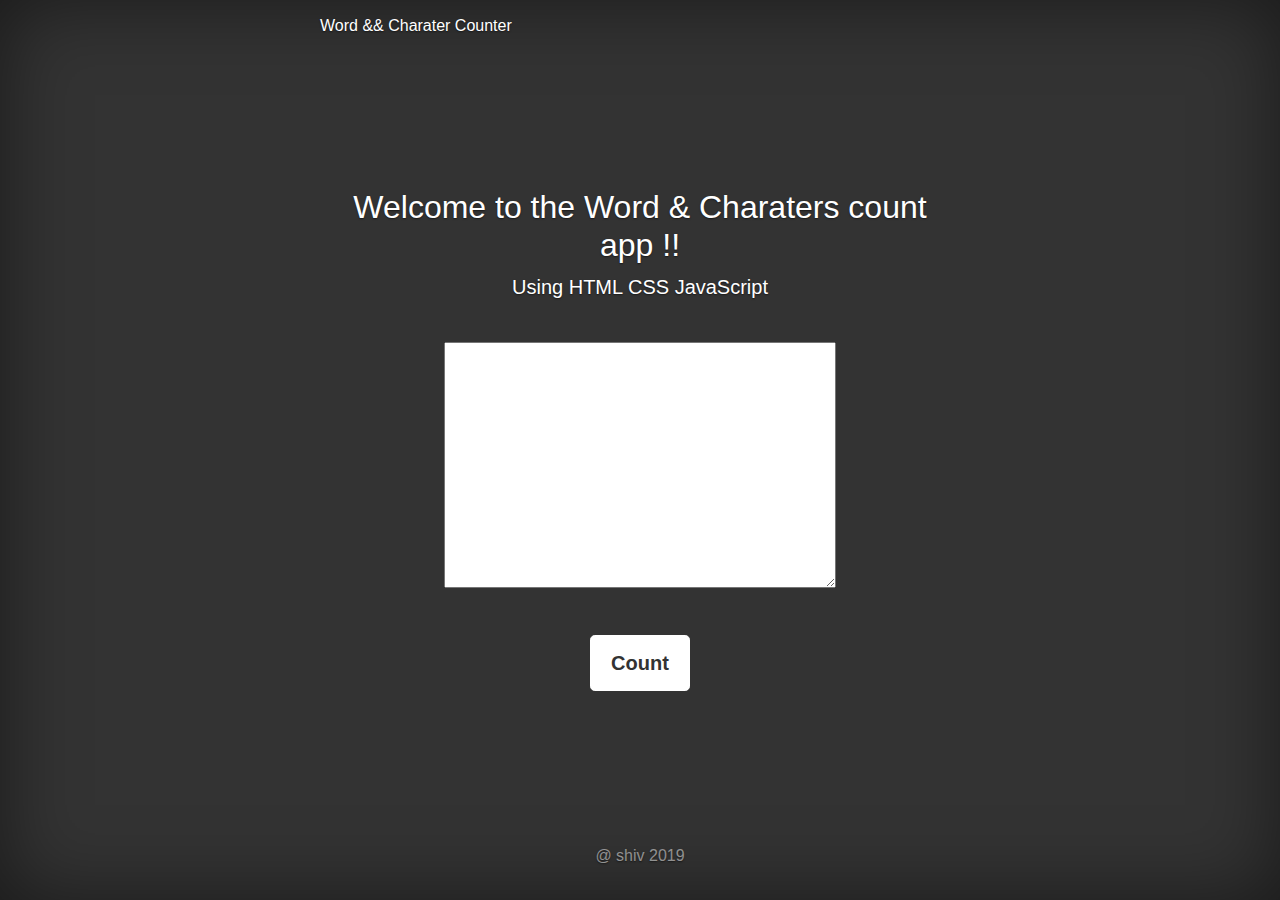
<file: index.html>
<!doctype html>
<html lang="en">
  <head>
    <!-- Required meta tags -->
    <meta charset="utf-8">
    <meta name="viewport" content="width=device-width, initial-scale=1, shrink-to-fit=no">

    <!-- Bootstrap CSS -->
    <link rel="stylesheet" href="https://maxcdn.bootstrapcdn.com/bootstrap/4.0.0/css/bootstrap.min.css" integrity="sha384-Gn5384xqQ1aoWXA+058RXPxPg6fy4IWvTNh0E263XmFcJlSAwiGgFAW/dAiS6JXm" crossorigin="anonymous">

    <title>Hello, world!</title>

     <!-- Custom styles for this template -->
    <link href="cover.css" rel="stylesheet">
  </head>
  
  <body class="text-center">

    <div class="cover-container d-flex h-100 p-3 mx-auto flex-column">
      <header class="masthead mb-auto">
        <div class="inner">
          <h6 class="masthead-brand">Word && Charater Counter</h6>
        </div>
      </header>

      <main role="main" class="inner cover">
        <h2 class="cover-heading">Welcome to the Word & Charaters count app !!</h2>
         <p class="lead">Using HTML CSS JavaScript</p>
  <br>
        <textarea id="words" cols="40" rows="10"></textarea>
        <br>
        <p id="shownoc"></p>
        <p id="shownow"></p>
        <br>
        <button class="btn btn-lg btn-secondary" onclick="countWords()"> Count </button>
    </main>

    <!--Footer-->
  <footer class="mastfoot mt-auto">
        <div class="inner"> 
            <p> @ shiv 2019</p>
    </div>
  </footer>
    <script>
        const countWords = () => {
            let noc = document.getElementById("words").value.length;
            document.getElementById('shownoc').innerHTML = "The total characters = " + noc;
            let now = document.getElementById("words").value;
            now = now.match(/ \w/g);
            now = now.length + 1;
            document.getElementById('shownow').innerHTML = "The total Words = " + now;
        };
      
    </script>
 
    <!-- Optional JavaScript -->
    <!-- jQuery first, then Popper.js, then Bootstrap JS -->
    <script src="https://code.jquery.com/jquery-3.2.1.slim.min.js" integrity="sha384-KJ3o2DKtIkvYIK3UENzmM7KCkRr/rE9/Qpg6aAZGJwFDMVNA/GpGFF93hXpG5KkN" crossorigin="anonymous"></script>
    <script src="https://cdnjs.cloudflare.com/ajax/libs/popper.js/1.12.9/umd/popper.min.js" integrity="sha384-ApNbgh9B+Y1QKtv3Rn7W3mgPxhU9K/ScQsAP7hUibX39j7fakFPskvXusvfa0b4Q" crossorigin="anonymous"></script>
   <script src="https://maxcdn.bootstrapcdn.com/bootstrap/4.0.0/js/bootstrap.min.js" integrity="sha384-JZR6Spejh4U02d8jOt6vLEHfe/JQGiRRSQQxSfFWpi1MquVdAyjUar5+76PVCmYl" crossorigin="anonymous"></script>

        </body>
      </html>
</file>
<file: cover.css>
/* Custom default button */
.btn-secondary,
.btn-secondary:hover,
.btn-secondary:focus {
  color: #333;
  text-shadow: none; /* Prevent inheritance from `body` */
  background-color: #fff;
  border: .05rem solid #fff;
}

html,
body {
  height: 100%;
  background-color: #333;
}

body {
  display: -ms-flexbox;
  display: -webkit-box;
  display: flex;
  -ms-flex-pack: center;
  -webkit-box-pack: center;
  justify-content: center;
  color: #fff;
  text-shadow: 0 .05rem .1rem rgba(0, 0, 0, .5);
  box-shadow: inset 0 0 5rem rgba(0, 0, 0, .5);
}

.cover-container {
  max-width: 42em;
}


/*
 * Header
 */
.masthead {
  margin-bottom: 2rem;
  }

.masthead-brand {
  margin-bottom: 0;
}

.nav-masthead .active {
  color: #fff;
  border-bottom-color: #fff;
}

@media (min-width: 48em) {
  .masthead-brand {
    float: left;
  }
  
  
/*
 * Cover
 */
.cover {
  padding: 0 1.5rem;
}
.cover .btn-lg {
  padding: .75rem 1.25rem;
  font-weight: 700;
}


/*
 * Footer
 */
.mastfoot {
  color: rgba(255, 255, 255, .5);
}
</file>
